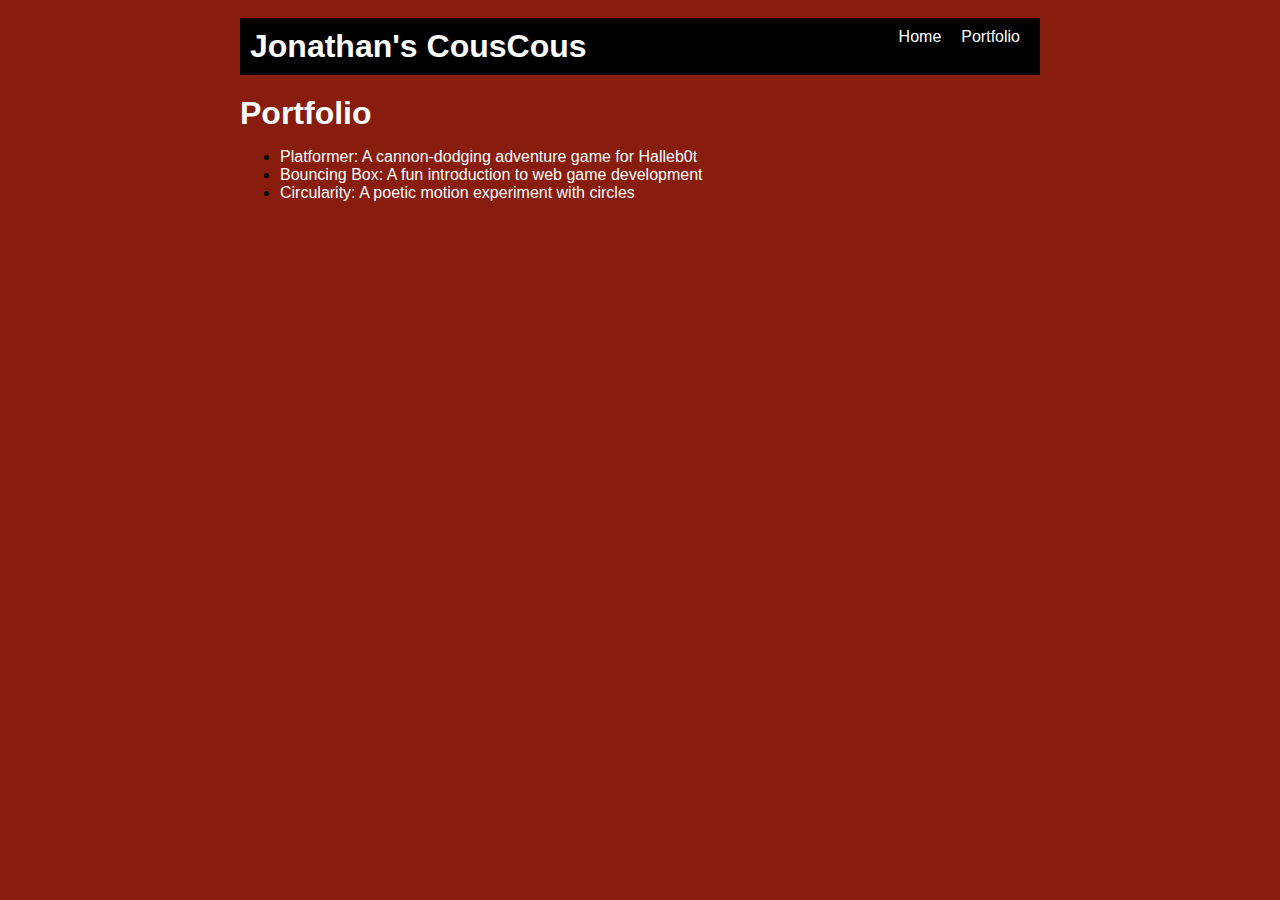
<file: portfolio.html>
<!DOCTYPE html>
<html>
  <head>
    <title>Jonathan's CousCous</title>
    <link rel="stylesheet" href="style.css" />
  </head>

  <body>
    <!-- All content goes here -->
    <div id="all-contents">
      <nav>
        <h1>Jonathan's CousCous</h1>
        <ul id="nav-ul">
            <li class="nav-li">
                <a href="index.html">Home</a>
            </li>
            <li class="nav-li">
                <a href="portfolio.html">Portfolio</a>
            </li>
        </ul>
      </nav>
        <div clas="content">
        <h1>Portfolio</h1>
        <ul id="portfolio">
            <li>
     <a href="fsd-projects/platformer/">Platformer: A cannon-dodging adventure game for Halleb0t</a>
     </li>
        <li>
        <a href="fsd-projects/bouncing-box/">Bouncing Box: A fun introduction to web game development</a>
        </li>
        <li>
        <a href="fsd-projects/circularity/">Circularity: A poetic motion experiment with circles</a>
        </li>
        </ul>
      </div>
      <main>

      </main>
    </div>
  </body>
</html>
</file>
<file: style.css>
body {
    background: rgb(136, 28, 13);
    color: rgb(0, 0, 0);
    padding: 10px;
    font-family: Arial, sans-serif;
}

#all-contents {
    max-width: 800px;
    margin: auto;
}

/* navigation menu */
nav {
    background: rgb(0, 0, 0);
    margin: 0 auto;
    display: flex;
    padding: 10px;
    margin-bottom: 20px;
}

h1 {
    display: flex;
    align-items: center;
    color: white;
    flex: 1;
    margin: 0;
}

#nav-ul {
    list-style-type: none;
    margin: 0;
    padding: 0;
    display: flex;
}

.nav-li {
    display: inline-block;
    padding: 0 10px;
}

a {
    text-decoration: none;
    color: #fff;
}


main {
    background: rgb(245, 238, 219);
    display: flex;
    margin-top: 20px;
}

.sidebar {
    margin-right: 25px;
    padding: 10px;
}

.sidebar-img {
    width: 200px;
}

.content {
    flex: 1;
    padding: 15px;
}


#interests {
    border: 4px silver ridge;
    padding: 8px;
    margin-top: 20px;
}

h2, h3 {
    margin: 0px;
}
</file>
